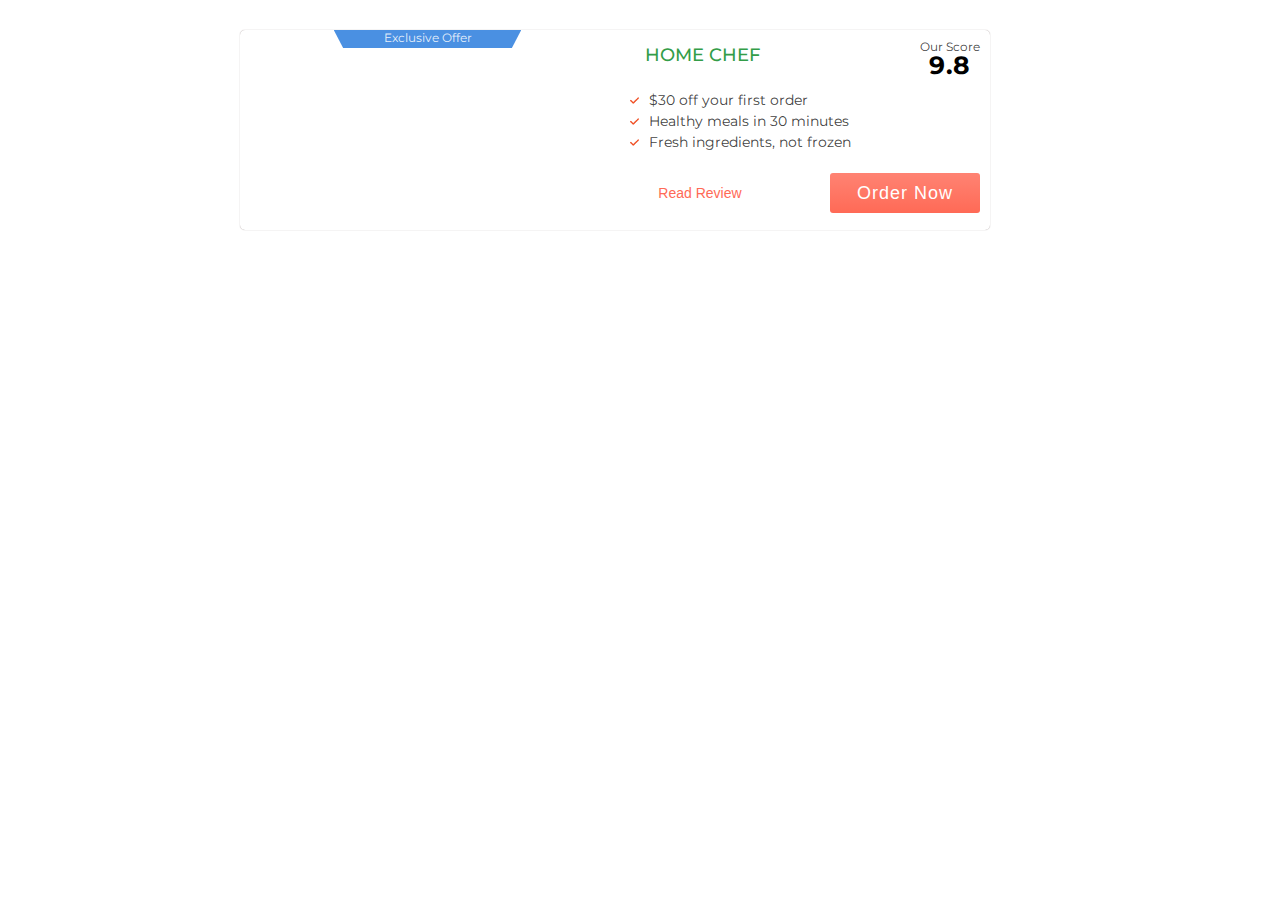
<file: Task_2/index.html>
<html lang="en">
<head>
    <meta charset="UTF-8">
    <meta name="viewport" content="width=device-width, initial-scale=1.0">
    <meta http-equiv="X-UA-Compatible" content="ie=edge">

    <link href="https://fonts.googleapis.com/css?family=Montserrat:400,500" rel="stylesheet">

    <link rel="stylesheet" 
            href="https://use.fontawesome.com/releases/v5.7.2/css/all.css" 
            integrity="sha384-fnmOCqbTlWIlj8LyTjo7mOUStjsKC4pOpQbqyi7RrhN7udi9RwhKkMHpvLbHG9Sr" 
            crossorigin="anonymous">
    <link rel="stylesheet" href="style.css">

    <title>Task 2</title>
</head>
<body>
    <div class="container">
        <div class="cp__item">
            <div class="cp__item-thumb">
                    <iframe width="350" 
                        height="180" 
                        src="https://www.youtube.com/embed/alEyXJkinpw" 
                        frameborder="0" 
                        allow="accelerometer; autoplay; encrypted-media; gyroscope; picture-in-picture" 
                        >
                </iframe>
            </div>
            <div class="cp__item-header">
                <div class="info__header">
                    <div class="info__header-name">
                        <i class="fas fa-igloo cp__icon"></i>
                        <span class="cp__title">Home chef</span>
                    </div>
                    <div class="rating-box">
                        <div class="info__header-rating">
                            <div class="cp__score-w">Our Score</div>
                            <div class="cp__score-n">9.8</div>
                        </div>
                        <div class="review-mob">
                            <button class="btn btn__read">
                                Read Reviews
                            </button>
                        </div>
                    </div>
                    
                </div>
            </div>
            <div class="cp__bottom-block">
                <div class="cp__item-body">
                    <ul class="cp__pros">
                        <li class="cp__pros-item">$30 off your first order</li>
                        <li class="cp__pros-item">Healthy meals in 30 minutes</li>
                        <li class="cp__pros-item">Fresh ingredients, not frozen</li>
                    </ul>
                </div>
                <div class="cp__item-footer">
                    <div class="info__footer">
                        <button class="btn btn__read">
                            Read Review
                        </button>
                        <button class="btn btn__order">
                            Order Now
                        </button>
                        <button class="btn btn__visit">
                            Visit site
                        </button>
                    </div>
                    
                </div>
            </div>
            
        </div>
    </div>

    
</body>
</html>
</file>
<file: Task_2/style.css>
:root {
    --color-primary: #fff;
    --color-secondary: #585454;

    
}

body {
    font-family: 'Montserrat', sans-serif;
}

* {
    margin: 0;
    padding: 0; }
  
  *,
  *::before,
  *::after {
    box-sizing: inherit; 
}

.container {
    max-width: 800px;
    margin: 30px auto;
}

.cp__item {
    width: calc(100% - 50px);
    border-radius: 5px;
    box-shadow: 0 0 1px #9a8c8c;
    margin-bottom: 20px;
    max-height: 200px;
    display: flex;
    flex-wrap: wrap;
    flex-direction: column;
}

    .cp__item-thumb {
        position: relative;
        /* background-color: var(--color-secondary); */
        order: -1;
        height: 200px;
        width: 50%;

        display: flex;
        justify-content: center;
        align-items: center;
    }

    .cp__item-thumb::after {
        content: "Exclusive Offer";
        position: absolute;
        top: 0;
        left: 25%;
        right: 25%;
        height: 18px;
        width: 50%;
        font-size: 12px;
        font-weight: 400;
        color: rgba(255, 255, 255, 0.87);
        background-color: #4a90e2;
        -webkit-clip-path: polygon(0 0, 100% 0, 100% 75vh, 0 100%);
        clip-path: polygon(0 0, 100% 0, 95% 100%, 5% 100%);
        text-align: center;
    }

    .cp__item-header {
        height: 50px;
        width: 50%;
    }
        .info__header {
            display: flex;
            flex-direction: row;
            justify-content: space-between;
            padding: 10px;
        }

        .info__header > * {
            display: flex;
            flex-direction: column;
            align-items: center;
            justify-content: center;
           
        }

            .info__header-name {
                flex-direction: row;
                height: 30px;
                width: 150px;
                /* background-color: var(--color-secondary); */

                font-size: 18px;
                color: #339d48;
                text-transform: uppercase;
                font-weight: 500;
            }

                .cp__icon {
                    margin-right: 5px;
                    font-size: 25px;
                }

            .rating-box {
                display: flex;
            }

            .info__header-rating{
                display: flex;
                flex-direction: column;
                align-items: center;
            }

            .info__header-rating > * {
                line-height: 1;
            }

                .cp__score-n{
                    color: #000000;
                    font-size: 25px;
                    font-weight: 700;
                    letter-spacing: 0.5px;
                }

                .cp__score-w {
                    color: rgba(34, 34, 34, 0.87);
                    font-weight: 400;
                    line-height: 13px;
                    font-size: 12px;
                }

            .review-mob {
                display: none;
            }

    .cp__bottom-block {
        width: 50%;
        display: flex;
        flex-direction: column;
    }


    .cp__item-body {
        width: 100%;
        font-size: 14px;
    }

        .cp__pros {
            margin: 10px 15px;
            list-style: none;
            line-height: 1.5;
            color: rgba(34, 34, 34, 0.87);
        }

            .cp__pros-item::before {
                content: "";
                display: inline-block;
                height: 9px;
                width: 9px;
                margin-right: 10px;
                background-image: url(images/checked.png);
                background-size: contain;
            }

    .cp__item-footer {
        height: 50px;
        width: 100%;
    }

        .info__footer {
            display: flex;
            justify-content: space-between;
            padding: 10px;
        }

        .btn {
           border: none;
        }

            .btn__read {
                height: 40px;
                width: 150px;
                border: none;
                background: transparent;
                color: #ff6a56;
                font-size: 14px;
                font-weight: 400;
            }

            .btn__order, .btn__visit {
                background-image: linear-gradient(180deg, #ff8373 0%, #ff6a56 100%);
                width: 150px;
                height: 40px;
                border-radius: 3px;
                color: #ffffff;
                font-size: 18px;
                font-weight: 500;
                letter-spacing: 1px;
            }

            .btn__visit {
                display: none;
            }

@media only screen and (max-width: 600px) {
    .container {
        max-width: initial;
        margin: 5px 5px;
    }

    .cp__item {
        flex-direction: column;
        width: 100%;
        max-width: 100%;
        max-height: initial;
    }

    .cp__item > * {
        width: 100%;
    }

        .cp__item-header {
            order: -2;
            
        }

            .info__header-rating {
                flex-direction: row;
                width: auto;
            }

                .cp__score-w{
                    margin-right: 5px;
                    color: rgba(34, 34, 34, 0.87);
                    font-size: 12px;
                    font-weight: 400;
                    line-height: 13px;
                }

                .cp__score-n {
                    color: #222222;
                    font-size: 15px;
                    font-weight: 700;
                    letter-spacing: -0.25px;
                }
        .review-mob {
            display: block;
        }

            .btn__read {
                height: initial;
                width: 100px;
                margin-top: 2px;
            }

    .cp__bottom-block {
        flex-direction: row;
        align-items: flex-end;
    }

        .cp__item-body {
            flex: 0 0 67%;
            max-height: 56px;
            overflow: hidden;
        }

        .cp__item-footer {
            flex: 0 0 33%;
        }

        .info__footer > .btn__read {
            display: none;
        }

        .btn__order {
            display: none;
        }

        .btn__visit {
            display: initial;
            height: 32px;
            width: 93px;
            font-size: 13px;
            font-weight: 500;
            letter-spacing: 1.2;
        }

        .cp__item-thumb::after {
            content: "Get 30$ Off";
            position: absolute;
            top: 10px;
            left: 10px;
            text-align: center;
            border-radius: 0 0 3px;
            background-color: rgba(0, 0, 0, 0.6);
            color: #ffffff;
            font-size: 12px;
            font-weight: 500;
            clip-path: none;
            width: 30%;
            line-height: 1.5;
            padding: 5px 15px;
        }
}
</file>
